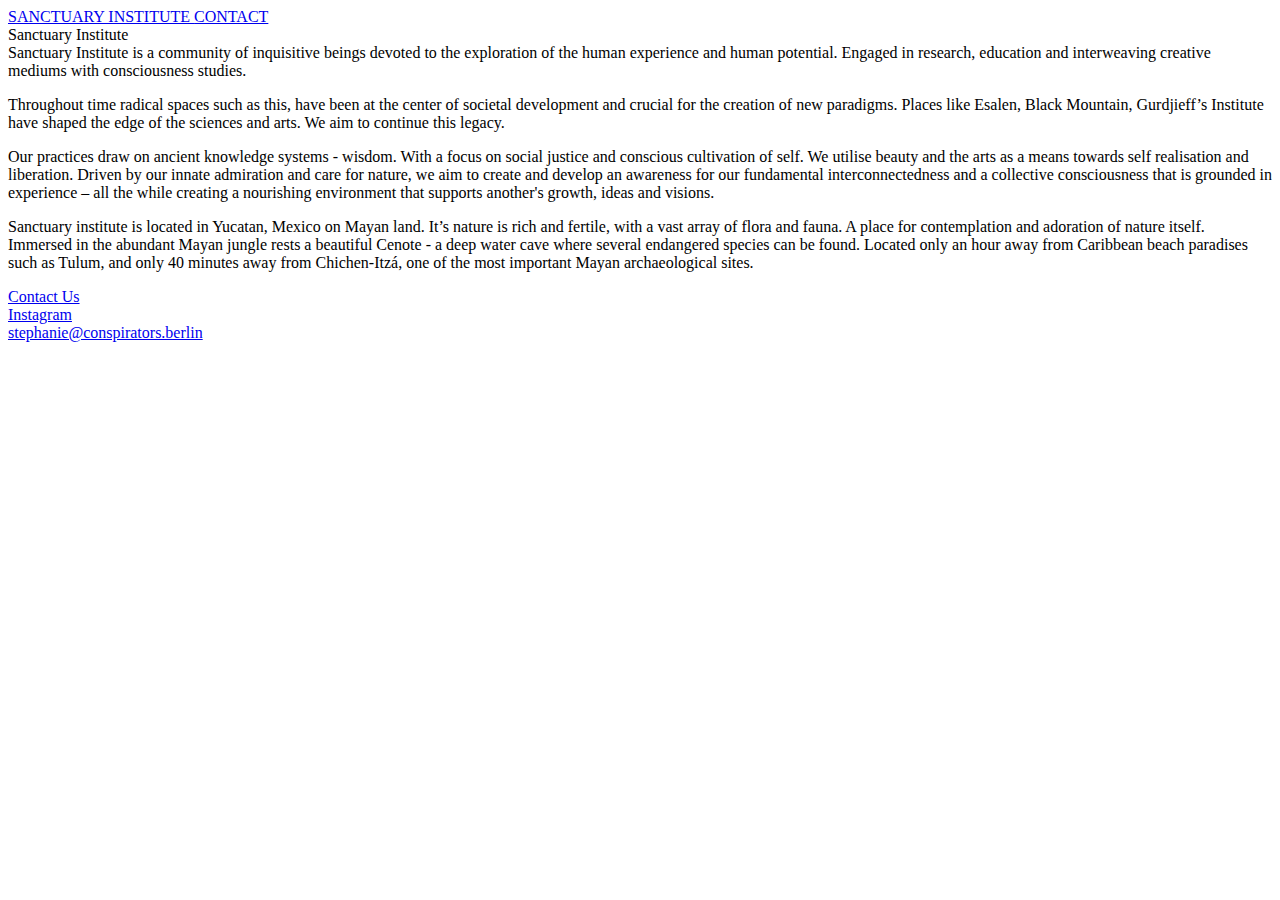
<file: public/about/index.html>
<!DOCTYPE html>
<html>

<head>
  <meta charset="utf-8">
  <meta name="viewport" content="width=device-width, initial-scale=1">

  <title> | SANCTUARY INSTITUTE</title>

  <link rel="preconnect" href="https://fonts.googleapis.com">
  <link rel="preconnect" href="https://fonts.gstatic.com" crossorigin>
  <link href="https://fonts.googleapis.com/css2?family=Nunito+Sans:wght@300;700;900&display=swap" rel="stylesheet">
  <link href="https://fonts.googleapis.com/css2?family=Outfit:wght@100&display=swap" rel="stylesheet">
  <link href="https://fonts.googleapis.com/css2?family=Shippori+Mincho+B1:wght@600&display=swap" rel="stylesheet">

  <link rel="stylesheet" href="https://institute-340521.uw.r.appspot.com/css/about.css" />

</head>

<body><header>  
    <nav class="navbar" role="navigation">  
        
        
        <div class="navbar__center">  
            <a class="collections-link" href="/"> SANCTUARY INSTITUTE </a>
            <a class="about-link" href="/contact/index.html"> CONTACT </a>
        </div>  
    </nav>  
</header>  
<body>
    <div class="about-image"></div>
    <div class="gallery">
      <div class="header-content">
        <div class="collection-title">
          Sanctuary Institute
        </div>
        <div class="header-text">Sanctuary Institute is a community of inquisitive beings devoted to the exploration of
          the human experience
          and human potential. Engaged in research, education and interweaving creative mediums with consciousness
          studies.</div>
      </div>


      <div class="collection-info">
        <p>Throughout time radical spaces such as this, have been at the center of societal development and crucial
          for the creation of new paradigms. Places like Esalen, Black Mountain, Gurdjieff’s Institute have shaped the
          edge of the sciences and arts. We aim to continue this legacy.</p>
        <p>Our practices draw on ancient knowledge systems - wisdom. With a focus on social justice and conscious
          cultivation of self. We utilise beauty and the arts as a means towards self realisation and liberation.
          Driven by our innate admiration and care for nature, we aim to create and develop an awareness for our
          fundamental interconnectedness and a collective consciousness that is grounded in experience – all the while
          creating a nourishing environment that supports another's growth, ideas and visions.</p>

        <p>Sanctuary institute is located in Yucatan, Mexico on Mayan land. It’s nature is rich and fertile, with a
          vast array of flora and fauna. A place for contemplation and adoration of nature itself. Immersed in the
          abundant Mayan jungle rests a beautiful Cenote - a deep water cave where several endangered species can be
          found. Located only an hour away from Caribbean beach paradises such as Tulum, and only 40 minutes away from
          Chichen-Itzá, one of the most important Mayan archaeological sites. </p>
        <div class="contact-info">
          <a class="mail-link" href="mailto:stephanie@conspirators.berlin">Contact Us </a>
          <div class="contact-item"><a href="https://www.instagram.com/sanctuary.institute/" class="insta-icon"> </a><a href="https://www.instagram.com/sanctuary.institute/">Instagram</a></div>
          <div class="contact-item"><a href="mailto:stephanie@conspirators.berlin" class="mail-icon"> </a><a href="https://www.instagram.com/sanctuary.institute/">stephanie@conspirators.berlin</a></div>
        </div>

      </div>
    </div>


    </div>

  </body>


</html>
</file>
